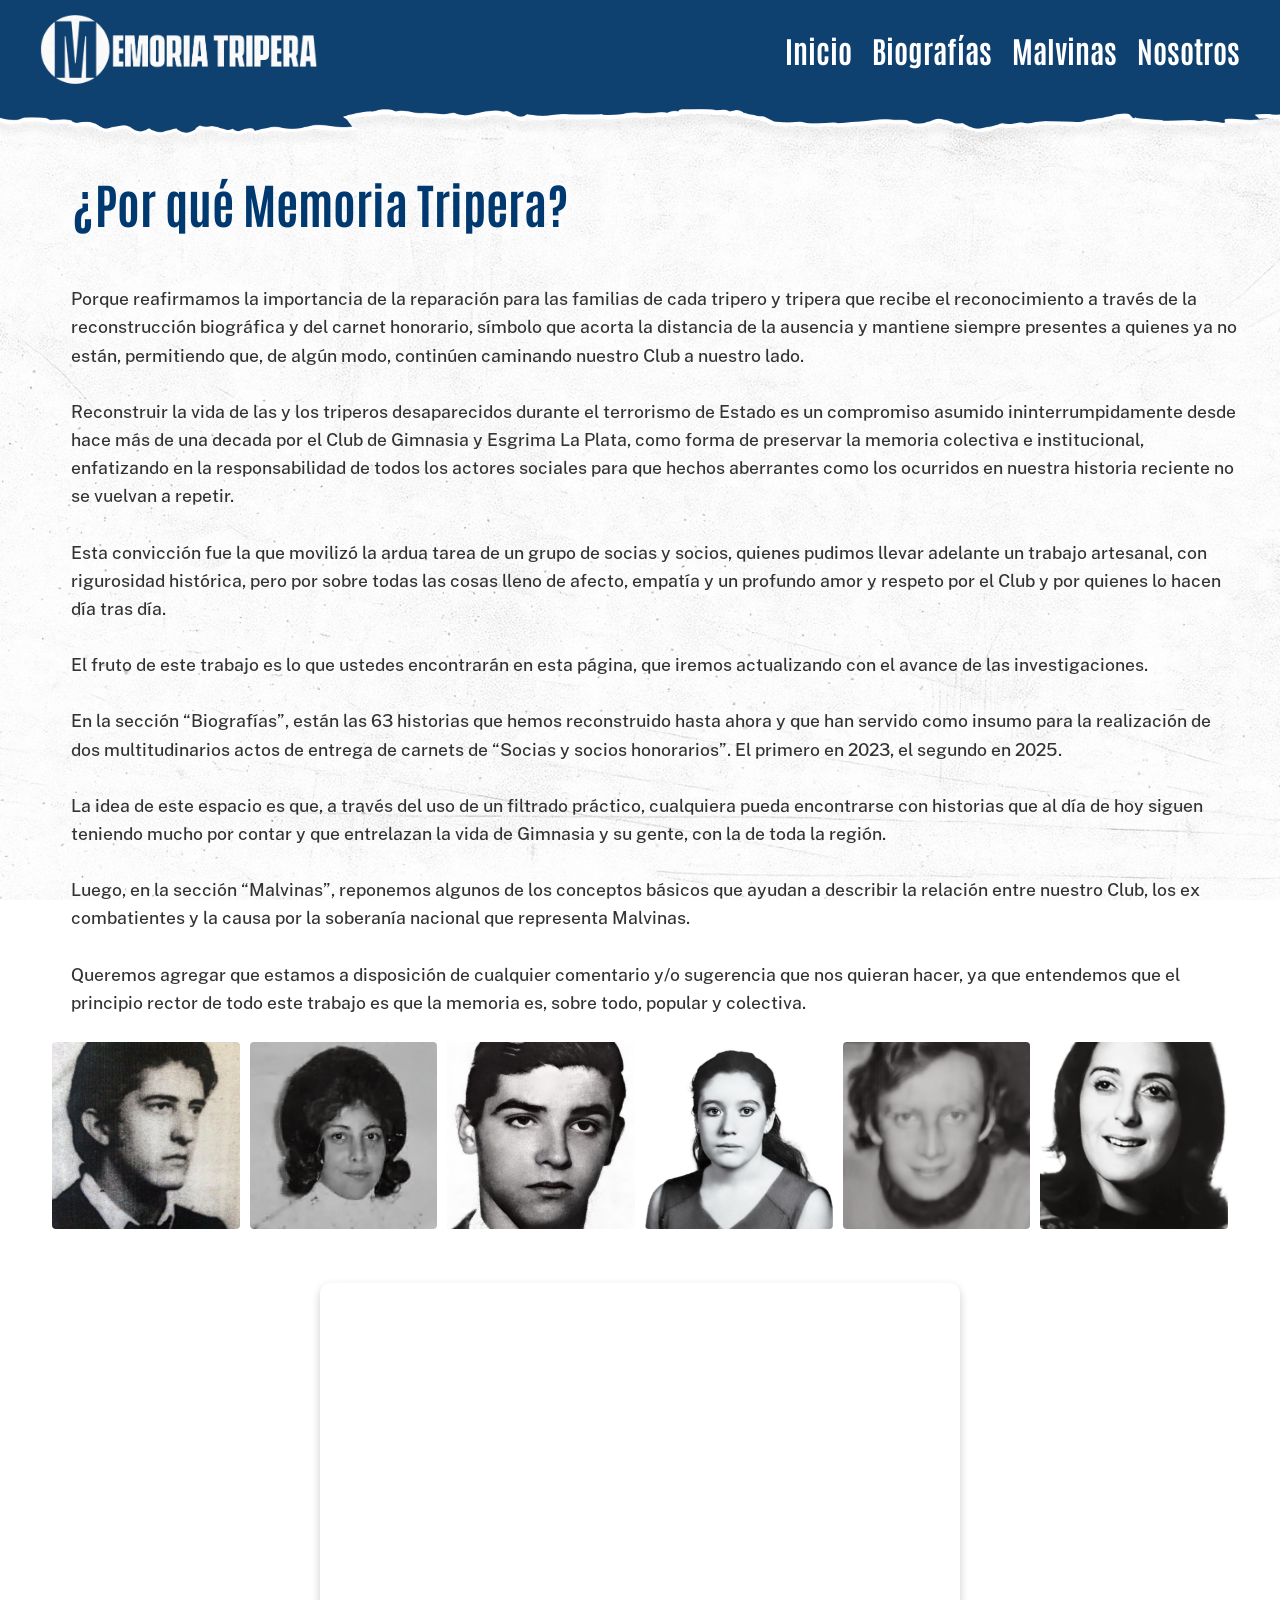
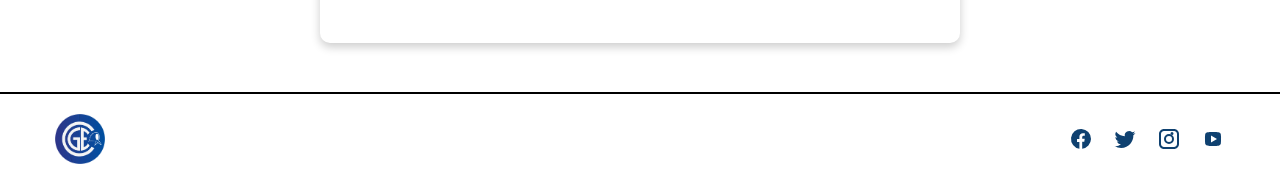
<file: index.html>
<!DOCTYPE html>
<html lang="es">
        <head>
                <meta charset="UTF-8" />
                <meta name="viewport"
                        content="width=device-width, initial-scale=1.0" />
                <title>Memoria Tripera</title>
                <link rel="stylesheet" href="styles.css" />
                <link
                        href="https://fonts.googleapis.com/css2?family=Public+Sans:wght@700&display=swap"
                        rel="stylesheet">
        </head>
        <body>
                <header class="encabezado">
                        <div class="contenido-header">
                                <div class="logo">
                                        <img src="recursos\logo2.png" alt="Logo">
                                </div>
                                <nav class="navbar">
                                        <ul>
                                                <li><a
                                                                href="index.html">Inicio</a></li>
                                                <li><a
                                                                href="biografias.html">Biografías</a></li>
                                                <li><a
                                                                href="notas.html">Malvinas</a></li>
                                                <li><a
                                                                href="nosotros.html">Nosotros</a></li>
                                        </ul>
                                </nav>

                        </header>

                        <div class="imagen-rasgada">
                                <img src="recursos\Header.png" alt="Efecto rasgado">
                        </div>

                        <main>

                                <section class="contenido">
                                        <h2 class="titulo-intro">¿Por qué Memoria Tripera?</h2>
                                        <p class="texto-intro">
                                                Porque reafirmamos la importancia de la reparación para las familias de cada tripero y
tripera que recibe el reconocimiento a través de la reconstrucción biográfica y del carnet
honorario, símbolo que acorta la distancia de la ausencia y mantiene siempre presentes a
quienes ya no están, permitiendo que, de algún modo, continúen caminando nuestro Club a
nuestro lado. <br><br>
Reconstruir la vida de las y los triperos desaparecidos durante el terrorismo de Estado es un
compromiso asumido ininterrumpidamente desde hace más de una decada por el Club de
Gimnasia y Esgrima La Plata, como forma de preservar la memoria colectiva e institucional,
enfatizando en la responsabilidad de todos los actores sociales para que hechos aberrantes
como los ocurridos en nuestra historia reciente no se vuelvan a repetir. <br><br>
Esta convicción fue la que movilizó la ardua tarea de un grupo de socias y socios, quienes
pudimos llevar adelante un trabajo artesanal, con rigurosidad histórica, pero por sobre todas
las cosas lleno de afecto, empatía y un profundo amor y respeto por el Club y por quienes lo
hacen día tras día. <br><br>
El fruto de este trabajo es lo que ustedes encontrarán en esta página, que iremos
actualizando con el avance de las investigaciones. <br><br>
En la sección “Biografías”, están las 63 historias que hemos reconstruido hasta ahora y que
han servido como insumo para la realización de dos multitudinarios actos de entrega de
carnets de “Socias y socios honorarios”. El primero en 2023, el segundo en 2025. <br><br>
La idea de este espacio es que, a través del uso de un filtrado práctico, cualquiera pueda
encontrarse con historias que al día de hoy siguen teniendo mucho por contar y que
entrelazan la vida de Gimnasia y su gente, con la de toda la región. <br><br>
Luego, en la sección “Malvinas”, reponemos algunos de los conceptos básicos que ayudan
a describir la relación entre nuestro Club, los ex combatientes y la causa por la soberanía
nacional que representa Malvinas. <br><br>
Queremos agregar que estamos a disposición de cualquier comentario y/o sugerencia que
nos quieran hacer, ya que entendemos que el principio rector de todo este trabajo es que la
memoria es, sobre todo, popular y colectiva.
                                        

                                        </p>

                                        <div class="galeria">
                                                <a
                                                        href="Alaye Dematti Carlos Esteban.html"><img
                                                                src="fotos/1) Alaye Dematti, Carlos Esteban.jpg"
                                                                alt="Juan Pérez" /></a>
                                                <a
                                                        href="biografias.html"><img
                                                                src="fotos/19) Loyola González de Paz, Luisa Mabel.jpg"
                                                                alt="María Gómez" /></a>
                                                <a
                                                        href="biografias.html"><img
                                                                src="fotos/3) Attademo, Abigail Armando.jpeg"
                                                                alt="María Gómez" /></a>
                                                <a
                                                        href="biografias.html"><img
                                                                src="fotos/9) Del Buono Alba, Rosa Estela.jpg"
                                                                alt="María Gómez" /></a>
                                                <a
                                                        href="biografias.html"><img
                                                                src="fotos/5) Brawerman-Zeff,-Alfredo-Oscar.jpg"
                                                                alt="María Gómez" /></a>
                                                <a
                                                        href="biografias.html"><img
                                                                src="fotos/16) Guzner Lorenzo, Ana María.jpg"
                                                                alt="María Gómez" /></a>
                                                

                                        </div>
                                </section>
                        </main>

<section class="playlist-section">
  <iframe 
    src="https://www.youtube.com/embed/qXDXODq2wKA" 
    title="En Gimnasia ¡Presentes, siempre! | 2da entrega de carnets a victimas del terrorismo de Estado" 
    frameborder="0" 
    allow="accelerometer; autoplay; clipboard-write; encrypted-media; gyroscope; picture-in-picture; web-share" 
    referrerpolicy="strict-origin-when-cross-origin" 
    allowfullscreen>
  </iframe>
</section>


                        <footer>
                                <div class="footer-line"></div>
                                <div class="footer-content">
                                        <img src="recursos\ddhh.png" alt="Logo"
                                                class="footer-logo" />
                                        <div class="social-icons">
                                                <a href="#"
                                                        aria-label="Facebook"
                                                        class="icon facebook"
                                                        target="_blank"
                                                        rel="noopener noreferrer">
                                                        <svg
                                                                xmlns="http://www.w3.org/2000/svg"
                                                                viewBox="0 0 24 24"
                                                                fill="#0F4170"
                                                                width="24"
                                                                height="24">
                                                                <path
                                                                        d="M22 12a10 10 0 1 0-11.6 9.8v-6.9h-2.4v-2.9h2.4v-2.2c0-2.3 1.4-3.5 3.4-3.5 1 0 2 .07 2 .07v2.3h-1.1c-1.1 0-1.5.7-1.5 1.4v1.8h2.5l-.4 2.9h-2.1v6.9A10 10 0 0 0 22 12" />
                                                        </svg>
                                                </a>
                                                <a href="#" aria-label="Twitter"
                                                        class="icon twitter"
                                                        target="_blank"
                                                        rel="noopener noreferrer">
                                                        <svg
                                                                xmlns="http://www.w3.org/2000/svg"
                                                                fill="#0F4170"
                                                                viewBox="0 0 24 24"
                                                                width="24"
                                                                height="24">
                                                                <path
                                                                        d="M22.46 6c-.77.35-1.6.58-2.46.69a4.3 4.3 0 0 0 1.88-2.37 8.59 8.59 0 0 1-2.72 1.04 4.28 4.28 0 0 0-7.3 3.9 12.14 12.14 0 0 1-8.8-4.46 4.28 4.28 0 0 0 1.32 5.72 4.25 4.25 0 0 1-1.94-.54v.05a4.28 4.28 0 0 0 3.44 4.2 4.3 4.3 0 0 1-1.93.07 4.28 4.28 0 0 0 4 3 8.6 8.6 0 0 1-5.33 1.84c-.35 0-.7-.02-1.04-.06a12.14 12.14 0 0 0 6.57 1.93c7.88 0 12.2-6.53 12.2-12.19 0-.18 0-.36-.01-.53A8.72 8.72 0 0 0 22.46 6z" />
                                                        </svg>
                                                </a>
                                                <a href="#"
                                                        aria-label="Instagram"
                                                        class="icon instagram"
                                                        target="_blank"
                                                        rel="noopener noreferrer">
                                                        <svg
                                                                xmlns="http://www.w3.org/2000/svg"
                                                                fill="#0F4170"
                                                                viewBox="0 0 24 24"
                                                                width="24"
                                                                height="24">
                                                                <path
                                                                        d="M7 2C4.24 2 2 4.24 2 7v10c0 2.76 2.24 5 5 5h10c2.76 0 5-2.24 5-5V7c0-2.76-2.24-5-5-5H7zm10 2c1.65 0 3 1.35 3 3v10c0 1.65-1.35 3-3 3H7c-1.65 0-3-1.35-3-3V7c0-1.65 1.35-3 3-3h10zm-5 3a5 5 0 1 0 0 10 5 5 0 0 0 0-10zm0 2a3 3 0 1 1 0 6 3 3 0 0 1 0-6zm4.5-2.5a1.5 1.5 0 1 1-3 0 1.5 1.5 0 0 1 3 0z" />
                                                        </svg>
                                                </a>
                                                <a href="#" aria-label="YouTube"
                                                        class="icon youtube"
                                                        target="_blank"
                                                        rel="noopener noreferrer">
                                                        <svg
                                                                xmlns="http://www.w3.org/2000/svg"
                                                                fill="#0F4170"
                                                                viewBox="0 0 24 24"
                                                                width="24"
                                                                height="24">
                                                                <path
                                                                        d="M19.8 7.2a2.41 2.41 0 0 0-1.7-1.7C16.5 5 12 5 12 5s-4.5 0-6.1.5a2.41 2.41 0 0 0-1.7 1.7A25.42 25.42 0 0 0 4 12a25.42 25.42 0 0 0 .2 4.8 2.41 2.41 0 0 0 1.7 1.7c1.6.5 6.1.5 6.1.5s4.5 0 6.1-.5a2.41 2.41 0 0 0 1.7-1.7A25.42 25.42 0 0 0 20 12a25.42 25.42 0 0 0-.2-4.8zM10 15.5v-7l6 3.5-6 3.5z" />
                                                        </svg>
                                                </a>
                                        </div>
                                </div>

                        </footer>
                </body>
        </html>
</file>
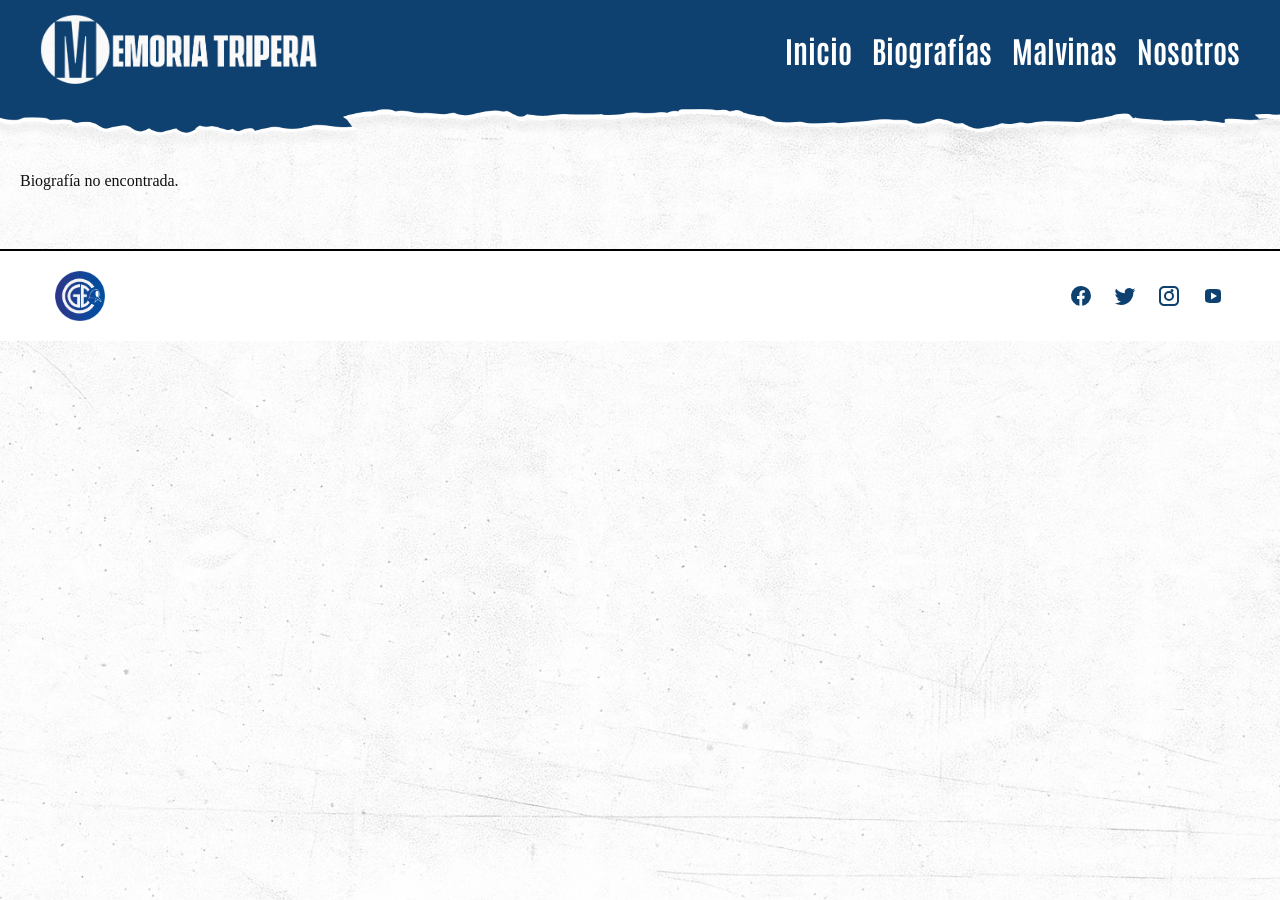
<file: detalle.html>
<!DOCTYPE html>
<html lang="es">
<head>
    <meta charset="UTF-8" />
    <meta name="viewport" content="width=device-width, initial-scale=1.0" />
    <title>Biografía</title>
    <link rel="stylesheet" href="styles.css" />
    <script src="glosario.js"></script>
    <link href="https://fonts.googleapis.com/css2?family=Public+Sans:wght@400&display=swap" rel="stylesheet">
    <style>
        /* Tooltip */
        .tooltip {
            font-weight: bold;
            color: #0F4170;
            position: relative;
            cursor: pointer;
        }

        .tooltiptext {
            visibility: hidden;
            background-color: #333;
            color: #fff;
            text-align: center;
            border-radius: 4px;
            padding: 5px;
            position: absolute;
            z-index: 10;
            bottom: 125%;
            left: 50%;
            transform: translateX(-50%);
            opacity: 0;
            transition: opacity 0.3s;
            width: max-content;
            max-width: 250px;
        }

        .tooltip:hover .tooltiptext {
            visibility: visible;
            opacity: 1;
        }

        /* BIO */
        .bio-header {
            margin: 2rem auto 0;
            max-width: 90vw;
            text-align: center;
        }

        .bio-top {
            display: flex;
            justify-content: center;
            align-items: center;
            gap: 2rem;
        }

        .bio-img {
            max-width: 300px;
            width: 100%;
            height: auto;
        }

        .bio-info {
            text-align: left;
            font-size: 1.2rem;
        }

        #bio-id {
            font-family: 'Vanguard CF SemiBold', sans-serif;
            font-size: 2.8rem;
            color: #0F4170;
        }

        #bio-subtitulo {
            margin-top: 0.3rem;
            font-style: italic;
        }

        #bio-texto {
            margin-top: 2rem;
            white-space: pre-wrap;
            text-align: justify;
            width: 100%;
            font-family: 'Public Sans', sans-serif;
            font-size: 1.1rem;
        }

        /* Responsive: título/subtítulo debajo de la imagen en móvil */
        @media (max-width: 768px) {
            .bio-top {
                flex-direction: column;
                align-items: center;
            }
            .bio-info {
                text-align: center;
            }
        }
    </style>
</head>
<body>
<header class="encabezado">
    <div class="contenido-header">
        <div class="logo">
            <img src="recursos/logo2.png" alt="Logo">
        </div>
        <nav class="navbar">
            <ul>
                <li><a href="index.html">Inicio</a></li>
                <li><a href="biografias.html">Biografías</a></li>
                <li><a href="notas.html">Malvinas</a></li>
                <li><a href="nosotros.html">Nosotros</a></li>
            </ul>
        </nav>
    </div>
</header>

<div class="imagen-rasgada">
    <img src="recursos/Header.png" alt="Efecto rasgado">
</div>

<main id="detalle-container">
</main>

<script>
const params = new URLSearchParams(location.search);
const id = params.get('id');

fetch('biografias.json')
  .then(r => r.json())
  .then(personas => {
    const p = personas.find(x => x.id === id);
    if (!p) {
      document.getElementById('detalle-container').innerHTML = '<p>Biografía no encontrada.</p>';
      return;
    }
    
    document.getElementById('detalle-container').innerHTML = `
      <div class="bio-header">
        <div class="bio-top">
          <img src="${p.foto}" alt="${p.nombre}" class="bio-img">
          <div class="bio-info">
            <div id="bio-id"><strong>${p.nombre}</strong></div>
            <div id="bio-subtitulo">${p.subtitulo || ''}</div>
          </div>
        </div>
        <div id="bio-texto">${p.texto}</div>
      </div>
    `;

    aplicarGlosario();
  })
  .catch(err => console.error(err));
</script>

<footer>
                                <div class="footer-line"></div>
                                <div class="footer-content">
                                        <img src="recursos\ddhh.png" alt="Logo"
                                                class="footer-logo" />
                                        <div class="social-icons">
                                                <a href="#"
                                                        aria-label="Facebook"
                                                        class="icon facebook"
                                                        target="_blank"
                                                        rel="noopener noreferrer">
                                                        <svg
                                                                xmlns="http://www.w3.org/2000/svg"
                                                                viewBox="0 0 24 24"
                                                                fill="#0F4170"
                                                                width="24"
                                                                height="24">
                                                                <path
                                                                        d="M22 12a10 10 0 1 0-11.6 9.8v-6.9h-2.4v-2.9h2.4v-2.2c0-2.3 1.4-3.5 3.4-3.5 1 0 2 .07 2 .07v2.3h-1.1c-1.1 0-1.5.7-1.5 1.4v1.8h2.5l-.4 2.9h-2.1v6.9A10 10 0 0 0 22 12" />
                                                        </svg>
                                                </a>
                                                <a href="#" aria-label="Twitter"
                                                        class="icon twitter"
                                                        target="_blank"
                                                        rel="noopener noreferrer">
                                                        <svg
                                                                xmlns="http://www.w3.org/2000/svg"
                                                                fill="#0F4170"
                                                                viewBox="0 0 24 24"
                                                                width="24"
                                                                height="24">
                                                                <path
                                                                        d="M22.46 6c-.77.35-1.6.58-2.46.69a4.3 4.3 0 0 0 1.88-2.37 8.59 8.59 0 0 1-2.72 1.04 4.28 4.28 0 0 0-7.3 3.9 12.14 12.14 0 0 1-8.8-4.46 4.28 4.28 0 0 0 1.32 5.72 4.25 4.25 0 0 1-1.94-.54v.05a4.28 4.28 0 0 0 3.44 4.2 4.3 4.3 0 0 1-1.93.07 4.28 4.28 0 0 0 4 3 8.6 8.6 0 0 1-5.33 1.84c-.35 0-.7-.02-1.04-.06a12.14 12.14 0 0 0 6.57 1.93c7.88 0 12.2-6.53 12.2-12.19 0-.18 0-.36-.01-.53A8.72 8.72 0 0 0 22.46 6z" />
                                                        </svg>
                                                </a>
                                                <a href="#"
                                                        aria-label="Instagram"
                                                        class="icon instagram"
                                                        target="_blank"
                                                        rel="noopener noreferrer">
                                                        <svg
                                                                xmlns="http://www.w3.org/2000/svg"
                                                                fill="#0F4170"
                                                                viewBox="0 0 24 24"
                                                                width="24"
                                                                height="24">
                                                                <path
                                                                        d="M7 2C4.24 2 2 4.24 2 7v10c0 2.76 2.24 5 5 5h10c2.76 0 5-2.24 5-5V7c0-2.76-2.24-5-5-5H7zm10 2c1.65 0 3 1.35 3 3v10c0 1.65-1.35 3-3 3H7c-1.65 0-3-1.35-3-3V7c0-1.65 1.35-3 3-3h10zm-5 3a5 5 0 1 0 0 10 5 5 0 0 0 0-10zm0 2a3 3 0 1 1 0 6 3 3 0 0 1 0-6zm4.5-2.5a1.5 1.5 0 1 1-3 0 1.5 1.5 0 0 1 3 0z" />
                                                        </svg>
                                                </a>
                                                <a href="#" aria-label="YouTube"
                                                        class="icon youtube"
                                                        target="_blank"
                                                        rel="noopener noreferrer">
                                                        <svg
                                                                xmlns="http://www.w3.org/2000/svg"
                                                                fill="#0F4170"
                                                                viewBox="0 0 24 24"
                                                                width="24"
                                                                height="24">
                                                                <path
                                                                        d="M19.8 7.2a2.41 2.41 0 0 0-1.7-1.7C16.5 5 12 5 12 5s-4.5 0-6.1.5a2.41 2.41 0 0 0-1.7 1.7A25.42 25.42 0 0 0 4 12a25.42 25.42 0 0 0 .2 4.8 2.41 2.41 0 0 0 1.7 1.7c1.6.5 6.1.5 6.1.5s4.5 0 6.1-.5a2.41 2.41 0 0 0 1.7-1.7A25.42 25.42 0 0 0 20 12a25.42 25.42 0 0 0-.2-4.8zM10 15.5v-7l6 3.5-6 3.5z" />
                                                        </svg>
                                                </a>
                                        </div>
                                </div>

                        </footer>
</body>
</html>
</file>
<file: styles.css>
* {
  margin: 0;
  padding: 0;
  box-sizing: border-box;
}

@font-face {
  font-family: 'Antonio';
  src: url('./Antonio/Antonio-VariableFont_wght.ttf') format('truetype');
  font-weight: 100 900; /* porque es variable */
  font-style: normal;
}

@font-face {
  font-family: 'Public Sans SemiBold';
  src: url('./public-sans/PublicSans-Medium.otf') format('opentype');
  font-weight: 600;
  font-style: normal;
}

body::-webkit-scrollbar {
  display: none;
}

body {
  margin: 0;
  padding: 0;
  background: url('recursos/fondo.png') no-repeat center center fixed;
  background-size: cover;
  color: #111;
  display: flex;
  flex-direction: column;
  overflow-x: hidden;
  width: 100%;
}

/* ---------- HEADER ---------- */
.encabezado {
  
  font-family: 'Antonio', sans-serif;
  position: relative;
  width: 100%;
  color: white;
  z-index: 0;
  padding: 10px 40px 105px; 
}

.contenido-header {
  display: flex;
  justify-content: space-between;
  align-items: center;
  flex-wrap: wrap;
  position: relative;
  z-index: 10;
}

/* Logo */

.logo img {
  height: 6vw;
}

/* Navbar */

.navbar ul {
  display: flex;
  gap: 20px;
  list-style: none;
  padding-left: 18vw;
}

.navbar a {
  color: white;
  text-decoration: none;
  font-weight: bold;
  font-size: 30px;
}

.navbar a:hover {
  color: #d8d8d8;
}

/* Imagen rasgada */

.imagen-rasgada {
  position: relative;
  margin-top: -33vw;
  bottom: 0;
  left: -2vw;
  width: 100%;
  max-width: 105vw;
  z-index: -1;
}

.imagen-rasgada img {
  width: 105vw;
  height: 100%;
  display: block;
}

main {
  display: flex;
  padding: 20px;
}

/* Index */

/* Intro */

.titulo-intro {
  margin-left: 4vw; 
  font-family: 'Antonio', sans-serif;
  font-size: 3rem;
  text-align: left;
  color: #003970;
  margin-top: 0vw;
}

.texto-intro {
  margin-top: 2vw;
  margin-left: 4vw;
  margin-right: 1.5vw;
  font-family: 'Public Sans SemiBold', sans-serif;
  font-size: 1.1rem;
  line-height: 1.6;
  color: #333;
  margin-bottom: 2vw;
}

.titulo2-intro {
  margin-left: 4vw;
  font-family: 'Antonio', sans-serif;
  font-size: 3rem;
  text-align: left;
  color: #003970;
  margin-top: 0vw;
}

.texto2-intro{
  margin-top: 2vw;
  margin-left: 4vw;
  margin-right: 1.5vw;
  font-family: 'Public Sans SemiBold', sans-serif;
  font-size: 1.1rem;
  line-height: 1.6;
  color: #333;
  margin-bottom: 2vw;
}

/* Galeria */

.galeria {
  margin-left: 2.5vw;
  margin-right: 2.5vw;
  display: grid;
  grid-template-columns: repeat(6, 1fr);
  gap: 10px;
}

.galeria img {
  width: 100%;
  aspect-ratio: 1 / 1;
  object-fit: cover;
  cursor: pointer;
  border-radius: 4px;
  transition: transform 0.2s ease;
}

.galeria img:hover {
  transform: scale(1.03);
}

/* Player */

iframe {
  width: 50%;         
  max-width: 742px;   
  aspect-ratio: 16/9;   
  margin: 30px auto 10px; 
  display: block;
  box-shadow: 0 4px 10px rgba(0, 0, 0, 0.2);
  border-radius: 10px;
}

/* Footer */

footer {
    font-family: 'Antonio', sans-serif;
    background: #fff;
    color: #0F4170;
    margin-top: 3vw;
  }

.footer-text{
        margin-left: 9vw;
        margin-top: -4.8vw;
        font-size: 2vw;
  }

.footer-line {
    height: 2px;
    background: black;
    width: 100%;
    margin-top: 0px; 
}

.footer-content {
    max-width: 1200px;
    margin: 0 auto;
    padding: 20px 15px;
    display: flex;
    align-items: center;
    justify-content: space-between;
}
  
.footer-logo {
    height: 50px;
    object-fit: contain;
}
  
.social-icons {
    display: flex;
    gap: 20px;
}

.social-icons a {
    display: inline-flex;
    transition: opacity 0.3s ease;
}

.social-icons a:hover {
    opacity: 0.7;
}

.social-icons svg {
    display: block;
}

/* ---------- MOBILE ---------- */

@media (max-width: 768px) {

 .imagen-rasgada {
  position: absolute;
  top: 0;
  left: 0;
  width: 100%;
}

.imagen-rasgada img {
    width: 100%;
    max-height: 65%;
    object-fit: cover;
  }

  .contenido-header {
    flex-direction: column;
    align-items: center;
    text-align: center;
  }

  .logo img {
    height: 80px; 
    margin-bottom: 10px;
  }

 .navbar ul {
    flex-direction: column;
    gap: 20px;
    padding-left: 0;
    margin-top: 10px;
  }

  .navbar a {
    font-size: 26px; 
    letter-spacing: 1px; 
  }

  .galeria {
    grid-template-columns: repeat(2, 1fr);
  }
  
}

/* ---------- LAYOUT GENERAL ---------- */

.contenedor-principal {
    display: flex;
    gap: 50px;
    padding: 60px 80px;
}

/* ---------- SIDEBAR ---------- */

.sidebar {
    width: 260px;
    flex-shrink: 0;
}

.sidebar h3 {
    font-size: 20px;
    margin-bottom: 25px;
    font-family: 'Antonio', sans-serif;
    color: #003970;
}

.bloque-filtro {
    margin-bottom: 30px;
}

.bloque-filtro h4 {
    margin-bottom: 12px;
    font-size: 16px;
    font-family: 'Public Sans', sans-serif;
}

.bloque-filtro label {
    display: block;
    margin-bottom: 8px;
    font-size: 14px;
    cursor: pointer;
    font-family: 'Public Sans', sans-serif;
}

.bloque-filtro input[type="checkbox"] {
    margin-right: 6px;
    cursor: pointer;
}

.bloque-filtro select {
    width: 100%;
    padding: 10px;
    border: 1px solid #ccc;
    font-size: 14px;
    margin-top: 8px;
    outline: none;
    font-family: 'Public Sans', sans-serif;
    background-color: white;
    cursor: pointer;
}

.bloque-filtro select:focus {
    border-color: #0F4170;
}

#militancia-checkboxes, #deporte-checkboxes, #instituciones-checkboxes, 
#ccdd-checkboxes, #victima-checkboxes {
    display: flex;
    flex-direction: column;
    gap: 8px;
}

/* dropdown-style for checkbox groups */
.bloque-filtro details {
    margin-bottom: 30px;
    border: 1px solid #ccc;
    padding: 8px 10px;
    border-radius: 4px;
    background-color: #fff;
    width: 100%;
}

.bloque-filtro summary {
    font-size: 14px;
    font-weight: bold;
    cursor: pointer;
    padding: 8px 0;
    list-style: none;
}

/* hide default marker */
.bloque-filtro summary::-webkit-details-marker {
    display: none;
}

.bloque-filtro details div {
    margin-top: 8px;
}

/* Buscador */

#buscador {
    width: 100%;
    padding: 10px;
    border: 1px solid #ccc;
    font-size: 14px;
    margin-top: 8px;
    outline: none;
    font-family: 'Public Sans', sans-serif;
}

#buscador:focus {
    border-color: #0F4170;
}

/* Botón reset */

.btn-reset {
    margin-top: 15px;
    width: 100%;
    padding: 10px;
    border: none;
    background-color: #0F4170;
    color: white;
    cursor: pointer;
    transition: 0.2s ease;
    font-family: 'Antonio', sans-serif;
}

.btn-reset:hover {
    background-color: #0c3356;
}

.titulo-introbio {
  margin-left: 5vw; 
  font-family: 'Antonio', sans-serif;
  font-size: 3rem;
  text-align: left;
  color: #003970;
  margin-top: 0vw;
}

/* ---------- GRID ---------- */

.grid-biografias {
    flex: 1;
    display: grid;
    grid-template-columns: repeat(4, 1fr);
    gap: 30px;
}

/* ---------- CARDS ---------- */

.card {
    display: flex;
    flex-direction: column;
}

/* SOLO ESTA PARTE ES CLICKEABLE */
.card-click {
    cursor: pointer;
    transition: transform 0.25s ease, box-shadow 0.25s ease;
}

.card-click:hover {
    transform: translateY(-6px);
}

/* IMAGEN CUADRADA */

.card-click img {
    width: 100%;
    aspect-ratio: 1 / 1;
    object-fit: cover;
    display: block;
    border-radius: 8px;
}

/* NOMBRE */

.card-click h3 {
    margin-top: 14px;
    font-family: 'Antonio', sans-serif;
    font-size: 1rem;
    font-weight: 600;
    color: #003970;
    line-height: 1.3;
}

/* ---------- TÍTULO ---------- */

.titulo-intro {
    margin-bottom: 50px;
}

/* ---------- RESPONSIVE ---------- */

@media (max-width: 1200px) {
    .grid-biografias {
        grid-template-columns: repeat(3, 1fr);
    }
}

@media (max-width: 900px) {
    .contenedor-principal {
        flex-direction: column;
        padding: 40px;
    }

    .sidebar {
        width: 100%;
    }

    .grid-biografias {
        grid-template-columns: repeat(2, 1fr);
    }
}

@media (max-width: 600px) {

    .contenedor-principal {
        padding: 30px 20px;
    }

    .grid-biografias {
        grid-template-columns: 1fr;
    }
}

/* Fotos Malvinas centradas y mismo tamaño que los videos */

.foto-malvinas {
    display: flex;
    flex-direction: column;
    align-items: center;
    margin: 30px 0; /* separa de otros elementos */
}

.foto-malvinas img {
    width: 50%;          /* igual que iframe */
    max-width: 742px;    /* igual que iframe */
    aspect-ratio: 16/9;
    object-fit: cover;
    border-radius: 10px;
    display: block;
    box-shadow: 0 4px 10px rgba(0, 0, 0, 0.2);
}

/* Pie de foto Malvinas */
.pie-foto-malvinas {
    text-align: center;
    font-family: 'Public Sans SemiBold', sans-serif;
    font-size: 0.95rem;
    color: #555;
    margin-top: 15px;
}

/* Texto desplegable estilo intro */
.texto-desplegable {
    margin-top: 2vw;
    margin-left: 4vw;
    margin-right: 1.5vw;
    font-family: 'Public Sans SemiBold', sans-serif;
    font-size: 1.1rem;
    line-height: 1.6;
    color: #333;
    overflow: hidden;
    max-height: 0;
    transition: max-height 0.5s ease;
}

/* Cuando está activo */
.texto-desplegable.active {
    max-height: 1000px; /* suficiente para mostrar todo el contenido */
}

/* Botón leer más */
.boton-leer-mas {
    margin-left: 4vw;
    margin-top: 0vw;
    padding: 10px 20px;
    font-family: 'Antonio', sans-serif;
    font-size: 1rem;
    background-color: #003970;
    color: white;
    border: none;
    border-radius: 6px;
    cursor: pointer;
    transition: background-color 0.3s ease;
}

.boton-leer-mas:hover {
    background-color: #0f4170;
}

.titulo-azul, .titulo-azul a {
    color: #003970; /* mismo azul que los títulos */
    text-decoration: none; /* opcional, para que no aparezca subrayado */
}
</file>
